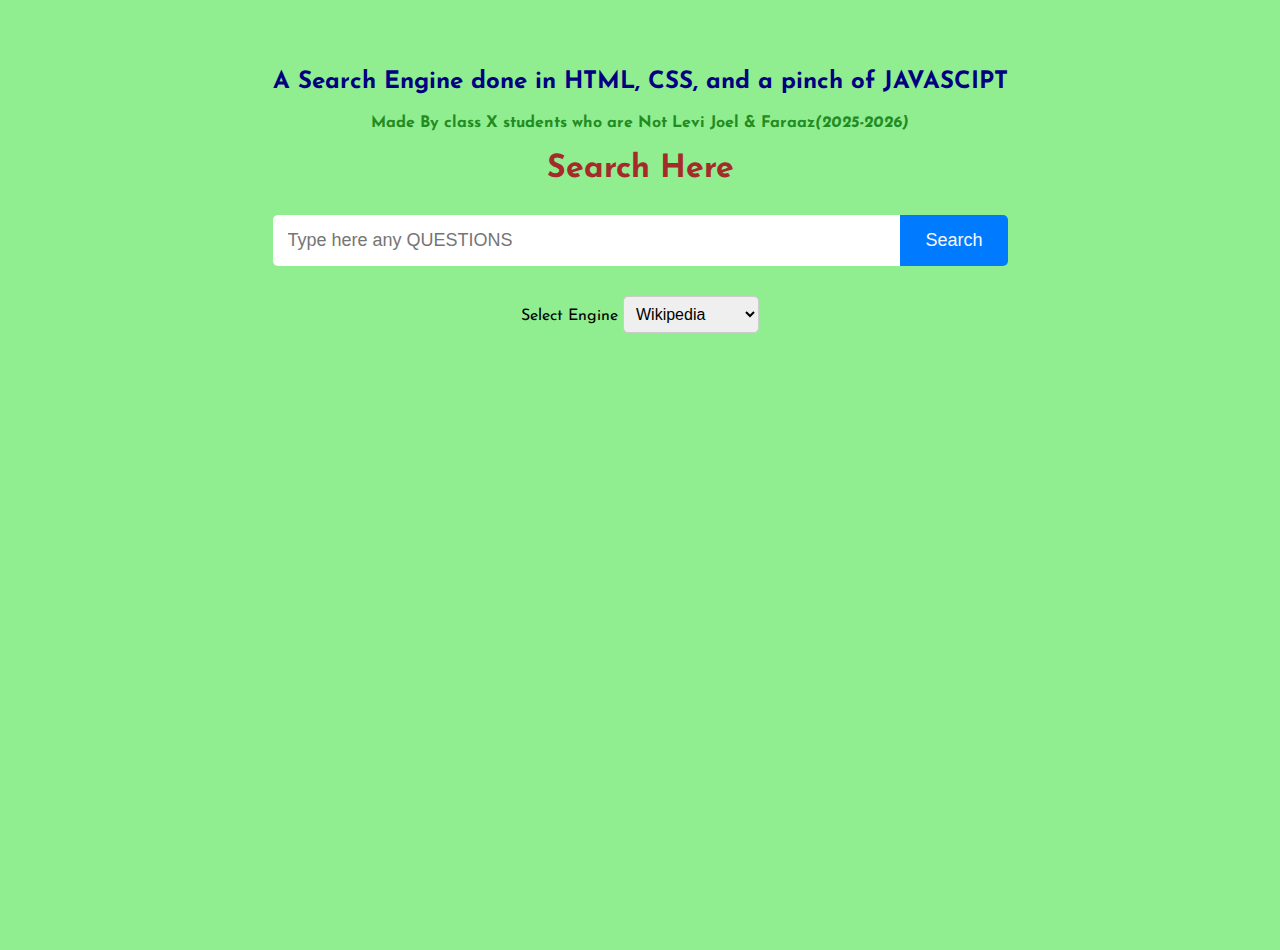
<file: index.html>
<html>
<head>
<title>Search Engine</title>
<link type= "text/css" rel="stylesheet" href="X5.css">
<link href="https://fonts.googleapis.com/css?family=Josefin+Sans" rel="stylesheet">
</head>
<body>
<center>
<div class="title">    
<h2>A Search Engine done in HTML, CSS, and a pinch of JAVASCIPT</h2>
<h4>Made By class X students who are <b>Not</b> Levi Joel & Faraaz<i>(2025-2026)</i></h4>
</div>
<div class="Container">
<h1>Search Here</h1>
</div>
<div class="Search-box">
<input id="searchInput" type="text" placeholder="Type here any QUESTIONS">
<button onclick="search()">Search</button>
</div>
<div id="results"></div>
</div>
<div class="Engine-select">
<label for="engine">Select Engine</label>
<select id="engine">
<option value="wikipedia">Wikipedia</option>    
<option value="duckduckgo">DuckDuckGO</option>
</select>
</div>
<script src="X5.js"></script>
</center>
</body>
</html>
</file>
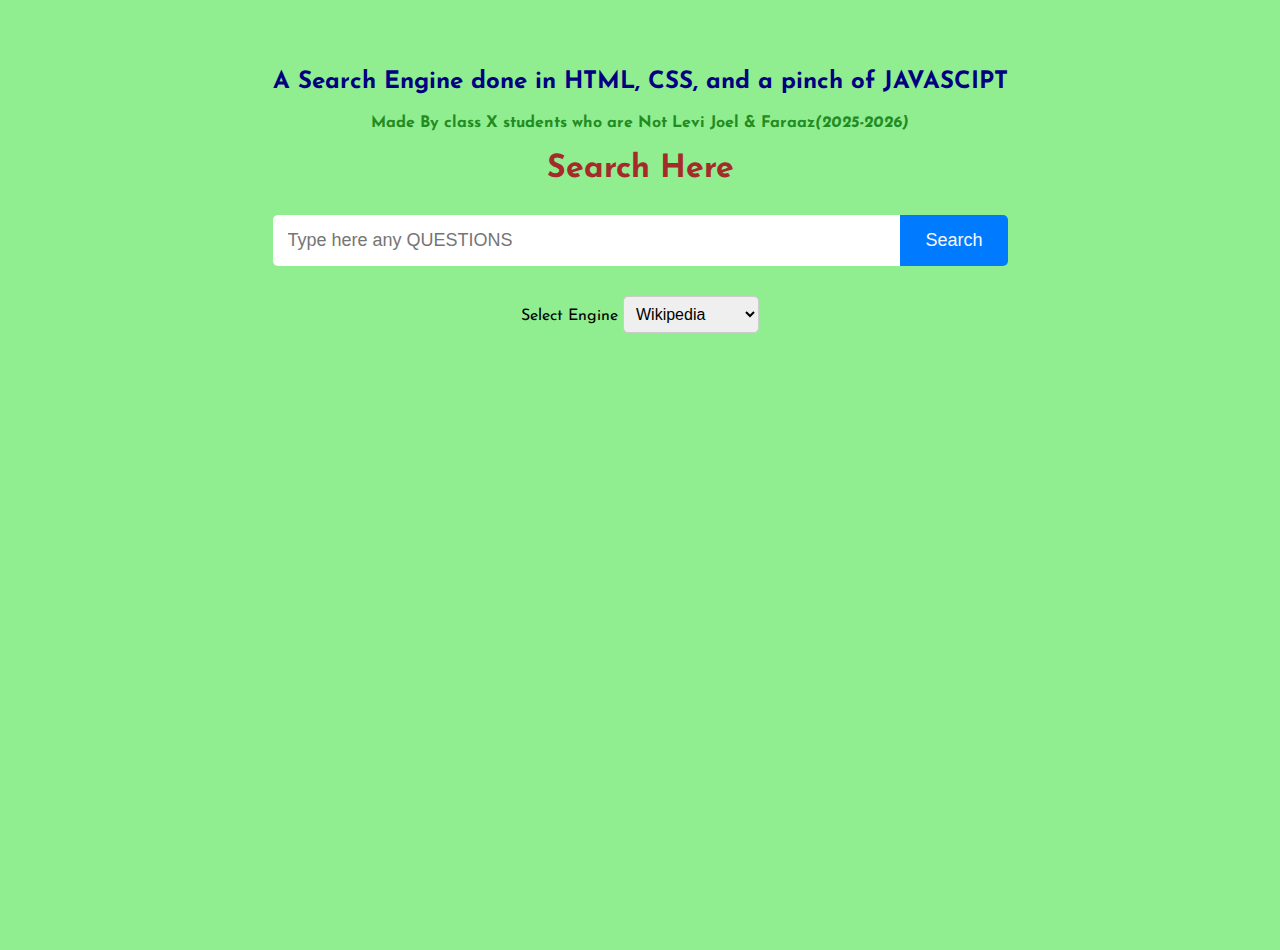
<file: X5.html>
<html>
<head>
<title>Search Engine</title>
<link type= "text/css" rel="stylesheet" href="X5.css">
<link href="https://fonts.googleapis.com/css?family=Josefin+Sans" rel="stylesheet">
</head>
<body>
<center>
<div class="title">    
<h2>A Search Engine done in HTML, CSS, and a pinch of JAVASCIPT</h2>
<h4>Made By class X students who are <b>Not</b> Levi Joel & Faraaz<i>(2025-2026)</i></h4>
</div>
<div class="Container">
<h1>Search Here</h1>
</div>
<div class="Search-box">
<input id="searchInput" type="text" placeholder="Type here any QUESTIONS">
<button onclick="search()">Search</button>
</div>
<div id="results"></div>
</div>
<div class="Engine-select">
<label for="engine">Select Engine</label>
<select id="engine">
<option value="wikipedia">Wikipedia</option>    
<option value="duckduckgo">DuckDuckGO</option>
</select>
</div>
<script src="X5.js"></script>
</center>
</body>
</html>
</file>
<file: X5.css>
body {
font-family: 'Josefin Sans';
background-color:#90EE90;
margin: 0;
padding: 0;
display: flex;
justify-content: center;
align-items: start;
min-height: 100vh;
padding-top: 50px;
}

.container {
width: 90%;
max-width: 700px;
text-align: center;
}

h1 {
color: #222;
font-size: 32px;
margin-bottom: 30px;
}

.search-box {
display: flex;
justify-content: center;
margin-bottom: 30px;
}

input {
flex: 1;
padding: 15px;
font-size: 18px;
border: 1px;
border-radius: 5px 0 0 5px;
outline: none;
}

button {
padding: 15px 25px;
font-size: 18px;
border: 1px;
border-left: none;
background-color:#007BFF ;
color:#f9f9f9 ;
border-radius: 0 5px 5px 0;
cursor: pointer;
transition: background-color 0.3s;
}

button:hover {
background-color:#0056b3';
}

.result {
background-color: #f9f9f9;
padding: 15px;
margin-bottom: 15px;
border-left: 4px solid #007BFF;
border-radius: 4px;
}

.result a {
color:#228B22;
font-size: 18px;
}

.result a:hover {
text-decoration: underline;
}

.result p {
margin: 5px 0 0;
color: #000080;
}

h2 {
color: #000080;    
}

h4 {
color: #228B22; 
}

h1 { 
color:brown;    
}

.engine-select {
margin-bottom: 20px;    
font-size: 16px;
}

.engine-select select {
padding: 8px;
font-size: 16px;
margin-bottom: 10px;    
border-radius: 5px;
border: 1px solid #ccc;
}
</file>
